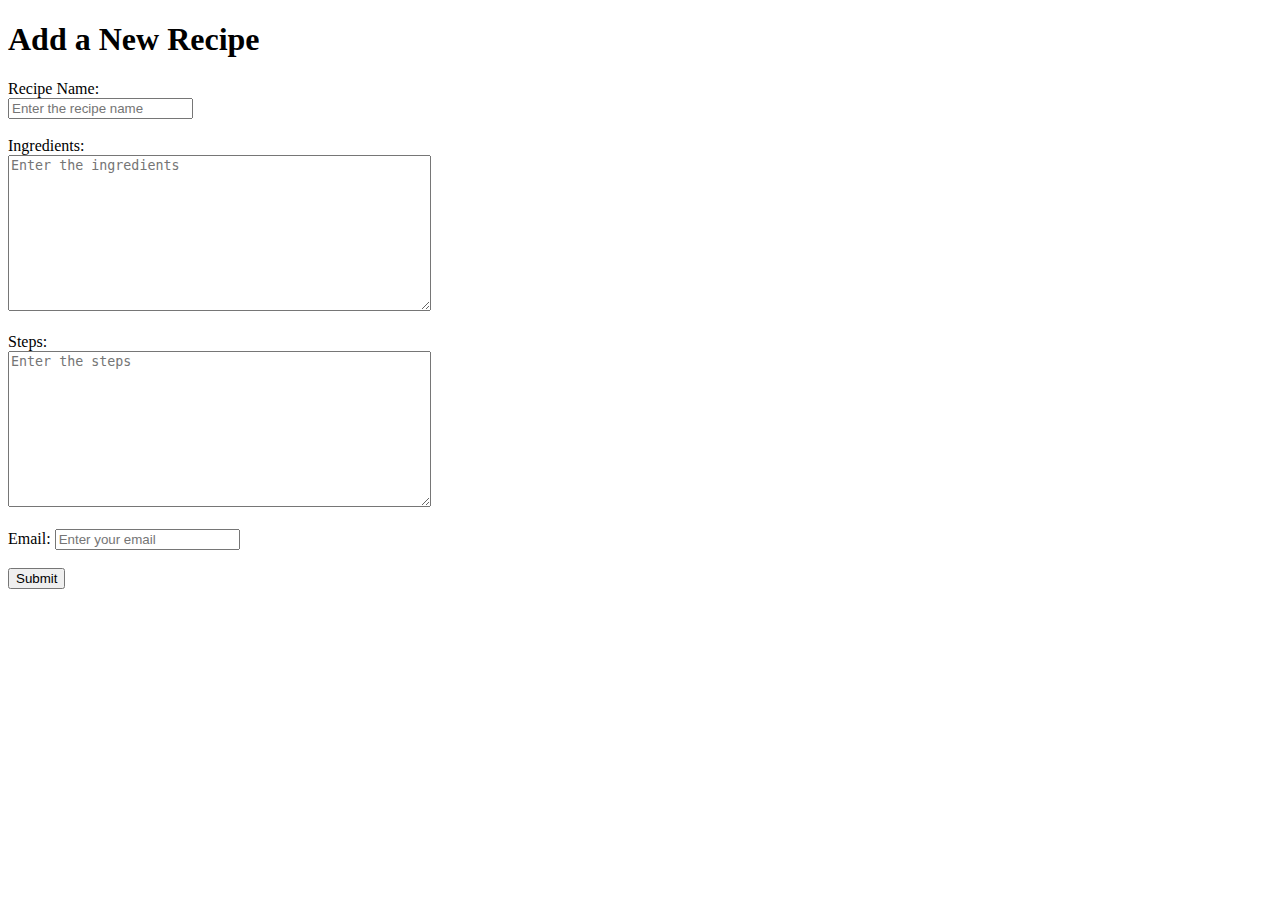
<file: recipe_form.html>
<!DOCTYPE html>
<html lang="en">
<head>
    <meta charset="UTF-8">
    <meta name="viewport" content="width=device-width, initial-scale=1.0">
    <title>New Recipe</title>
</head>
<body>
    <h1>Add a New Recipe</h1>

    <form action="/submit" method="post">
        

        <label for="recipe_name">Recipe Name:</label><br>
        <input type="text" id="recipe_name" name="recipe_name" placeholder="Enter the recipe name" required><br><br>
        
        <label for="ingredients">Ingredients:</label><br>
        <textarea id="ingredients" name="ingredients" rows="10" cols="50" placeholder="Enter the ingredients" required></textarea><br><br>
       
        <label for="Steps">Steps:</label><br>
        <textarea id="steps" name="steps" rows="10" cols="50" placeholder="Enter the steps" required></textarea><br><br>
        
        <label for="user-email">Email:</label>
        <input type="email" id="user-email" name="user-email" placeholder="Enter your email" required><br><br>

        <button type="submit">Submit</button><br>
    </form>
</body>
</html>
</file>
